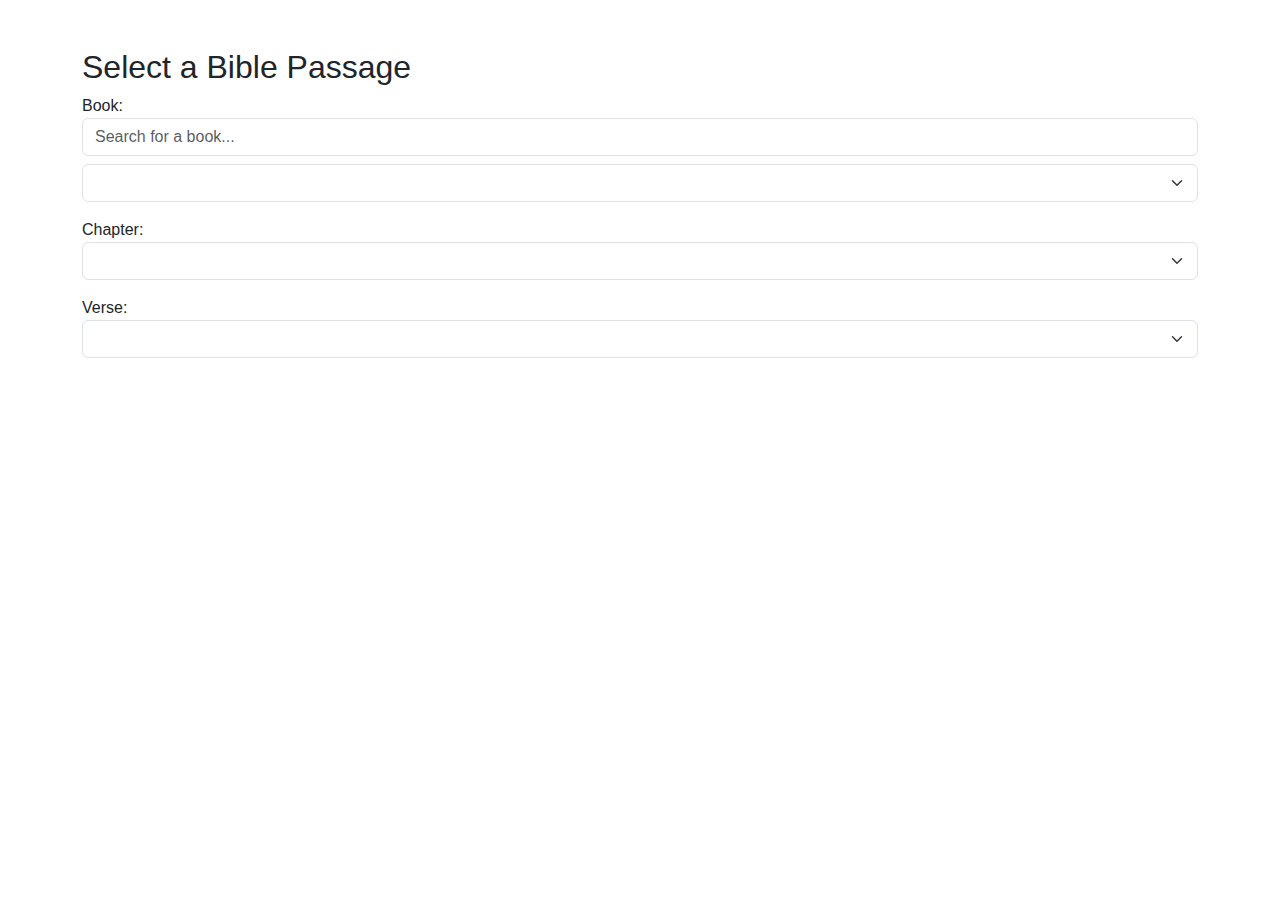
<file: index.html>
<!DOCTYPE html>
<html lang="en">
<head>
    <meta charset="UTF-8">
    <meta name="viewport" content="width=device-width, initial-scale=1.0">
    <title>Bible Verse Finder</title>
    <link rel="stylesheet" href="https://cdn.jsdelivr.net/npm/bootstrap@5.3.2/dist/css/bootstrap.min.css">
    <link rel="stylesheet" href="css/styles.css">
</head>
<body>
    <div class="container mt-5">
        <h2>Select a Bible Passage</h2>

        <!-- Bible Book Dropdown -->
        <label for="bookSelect">Book:</label>
        <input type="text" class="form-control" id="bookSearch" placeholder="Search for a book...">
        <select id="bookSelect" class="form-select mt-2"></select>

        <!-- Chapter Dropdown -->
        <label for="chapterSelect" class="mt-3">Chapter:</label>
        <select id="chapterSelect" class="form-select"></select>

        <!-- Verse Dropdown -->
        <label for="verseSelect" class="mt-3">Verse:</label>
        <select id="verseSelect" class="form-select"></select>
    </div>

    <script src="https://cdn.jsdelivr.net/npm/bootstrap@5.3.2/dist/js/bootstrap.bundle.min.js"></script>
    <script src="js/script.js"></script>
</body>
</html>
</file>
<file: css/styles.css>
body {
    font-family: Arial, sans-serif;
}
</file>
